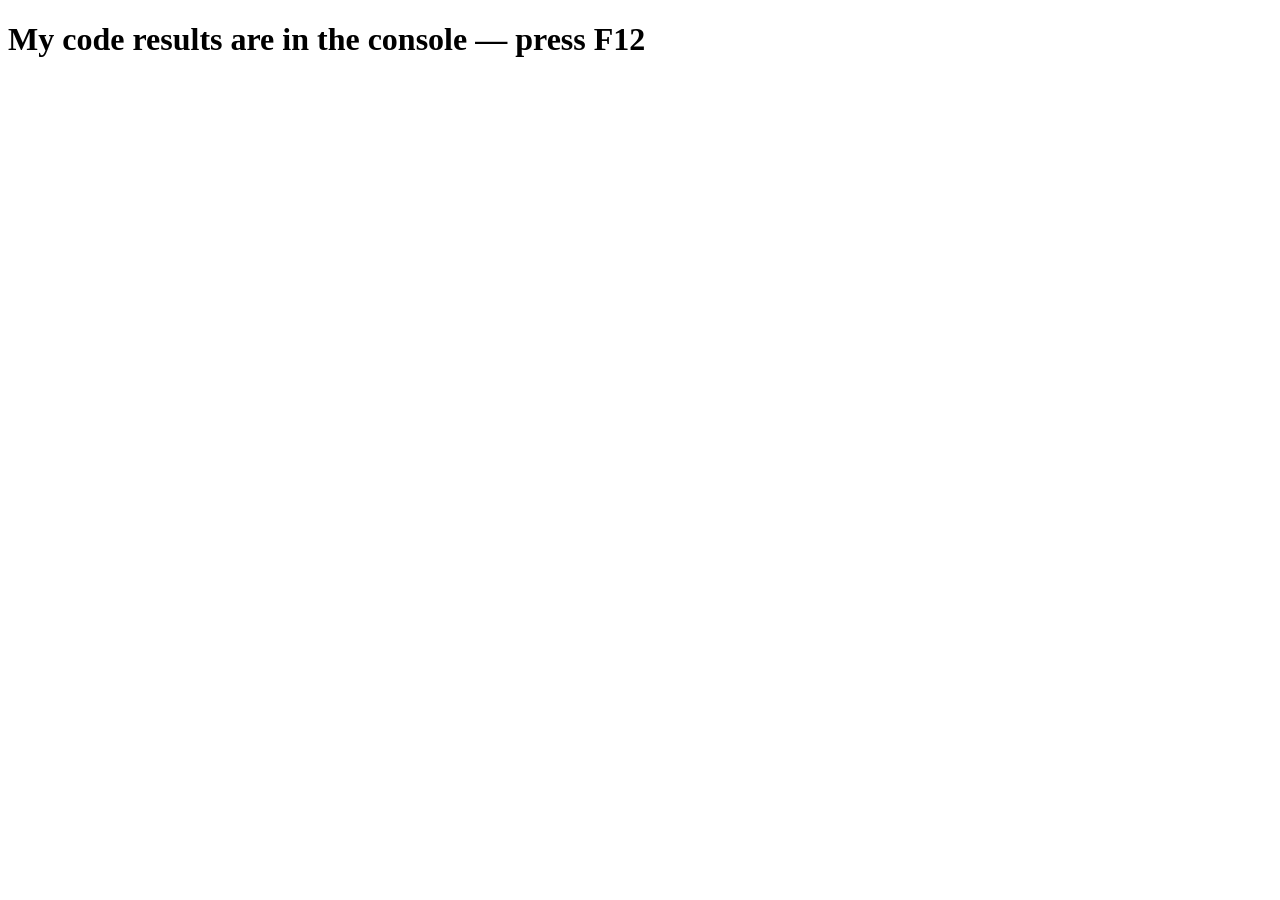
<file: assignment1.html>
<!doctype html>
<html lang="en">
  <head>
    <meta charset="UTF-8" />
    <meta name="viewport" content="width=device-width, initial-scale=1.0" />
    <title>Restaurant Profile</title>
  </head>
  <body>
    <h1>My code results are in the console — press F12</h1>
    <script src="assets/assignment1.js"></script>
  </body>
</html>
</file>
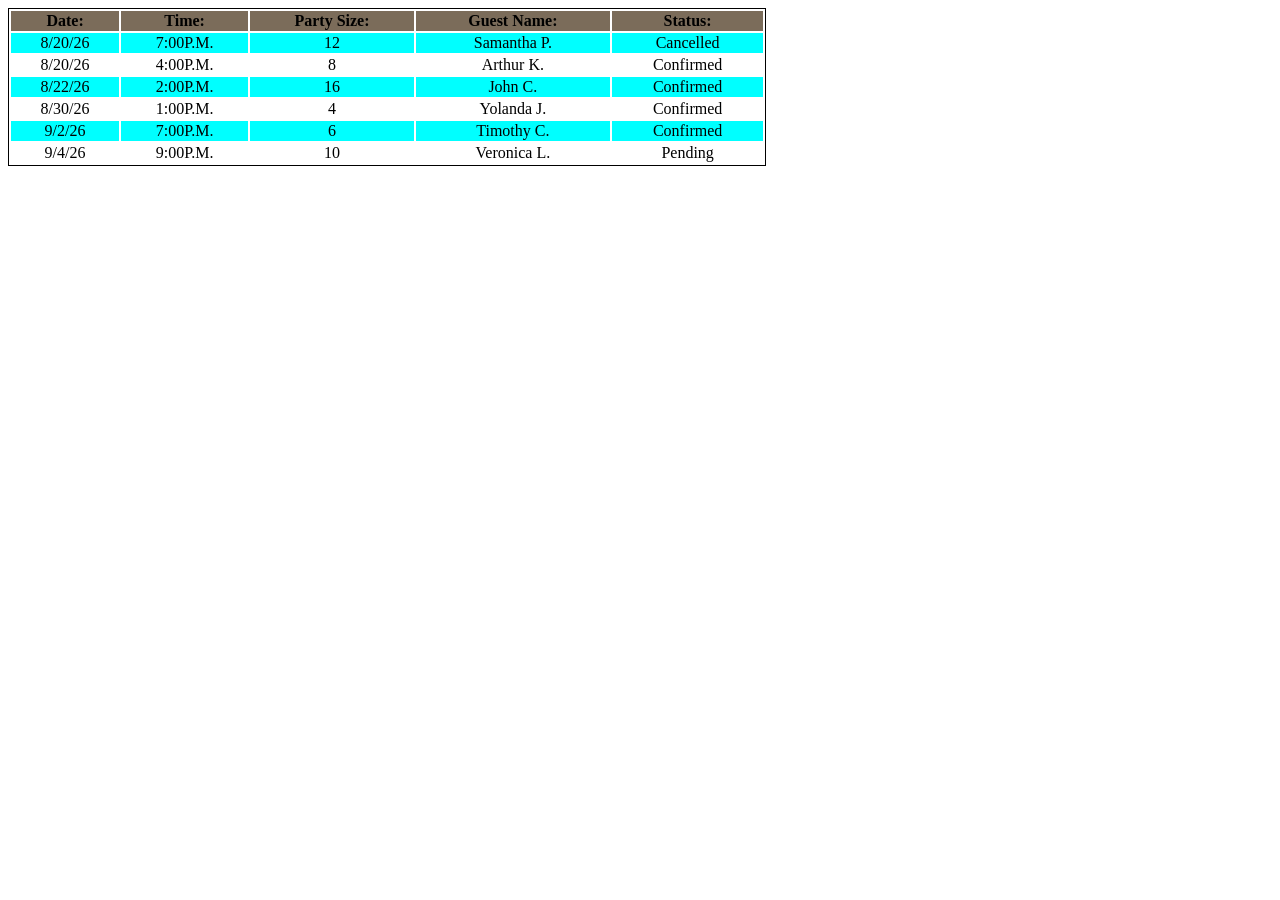
<file: reservations.html>
<!doctype html>
<html lang="en">
  <head>
    <meta charset="UTF-8" />
    <meta name="viewport" content="width=device-width, initial-scale=1.0" />
    <link rel="stylesheet" href="assets/reservations.css">
    <title>Reservations</title>
  </head>
  <table>
    <thead>
        <tr>
            <th>Date:</th>
            <th>Time:</th>
            <th>Party Size:</th>
            <th>Guest Name:</th>
            <th>Status:</th>
        </tr>
    </th>
    <tbody>
        <tr>
            <td>8/20/26</td>
            <td>7:00P.M.</td>
            <td>12</td>
            <td>Samantha P.</td>
            <td class="status-cancelled">Cancelled</td>
        </tr>
        <tr>
            <td>8/20/26</td>
            <td>4:00P.M.</td>
            <td>8</td>
            <td>Arthur K.</td>
            <td class="status-confirmed">Confirmed</td>
        </tr>
        <tr>
            <td>8/22/26</td>
            <td>2:00P.M.</td>
            <td>16</td>
            <td>John C.</td>
            <td class="status-confirmed">Confirmed</td>
        </tr>
        <tr>
            <td>8/30/26</td>
            <td>1:00P.M.</td>
            <td>4</td>
            <td>Yolanda J.</td>
            <td class="status-confirmed">Confirmed</td>
        </tr>
        <tr>
            <td>9/2/26</td>
            <td>7:00P.M.</td>
            <td>6</td>
            <td>Timothy C.</td>
            <td class="status-confirmed">Confirmed</td>
        </tr>
        <tr>
            <td>9/4/26</td>
            <td>9:00P.M.</td>
            <td>10</td>
            <td>Veronica L.</td>
            <td class="status-pending">Pending</td>
        </tr>
    </tbody>
  </table>
  <body></body>
</html>
</file>
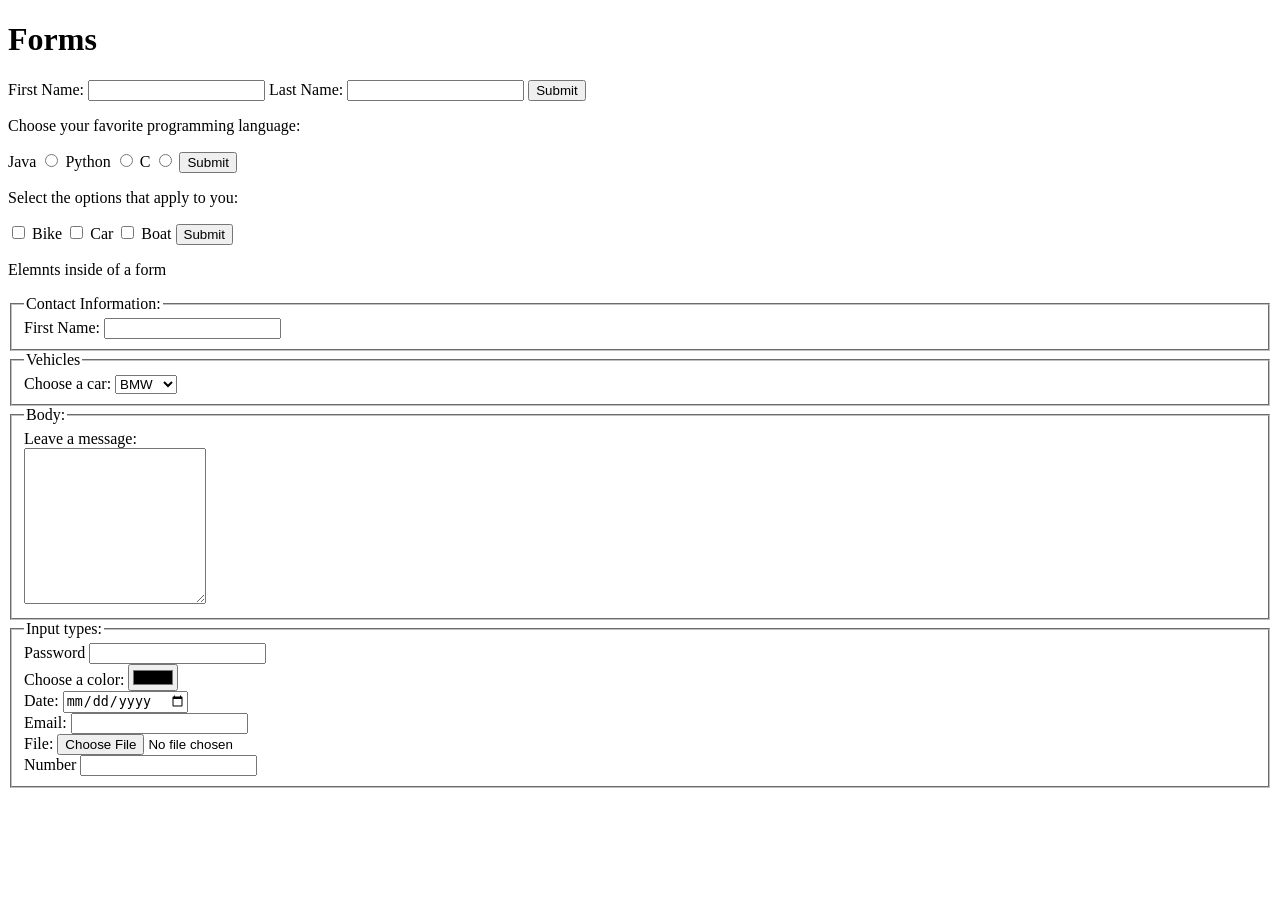
<file: practice/form.html>
<!doctype html>
<html lang="en">
  <head>
    <meta charset="UTF-8" />
    <meta name="viewport" content="width=device-width, initial-scale=1.0" />
    <title>Practice Form</title>
  </head>
  <body>
    <h1>Forms</h1>
    <!-- these attributes allow us to handle data to the server -->
    <form action="" method="">
      <!-- for links data to labels -->
      <label for="fname">First Name: </label>
      <input type="text" id="fname" />
      <label type="text" id="lname" for="lname">Last Name: </label>
      <input type="text" id="lnae" />
      <input type="submit" value="Submit" />
    </form>
    <p>Choose your favorite programming language:</p>
    <!-- an empty form tag allows displaying the elements only -->
    <form>
      <label for="java">Java</label>
      <input type="radio" id="java" name="languages" value="Java" />
      <label for="python">Python</label>
      <input type="radio" id="python" name="languages" value="Python" />
      <label for="C">C</label>
      <input type="radio" id="C" name="languages" value="C" />
      <input type="submit" value="Submit" />
    </form>
    <p>Select the options that apply to you:</p>
    <form>
      <input type="checkbox" id="vehicle_one" name="vehicle" value="Bike" />
      <label for="vehicle_one">Bike</label>
      <input type="checkbox" id="vehicle_two" name="vehicle" value="Car" />
      <label for="vehicle_two">Car</label>
      <input type="checkbox" id="vehicle_three" name="vehicle" value="Boat" />
      <label for="vehicle_three">Boat</label>
      <input type="submit" value="Submit" />
    </form>
    <p>Elemnts inside of a form</p>
    <fieldset>
      <legend>Contact Information:</legend>
      <label type="text" for="fname">First Name: </label>
      <input type="text" for="fname" />
    </fieldset>
    <fieldset>
      <legend>Vehicles</legend>
      <label for="cars">Choose a car: </label>
      <select id="cars">
        <option value="BMW">BMW</option>
        <option value="Ford">Ford</option>
        <option value="Toyota">Toyota</option>
      </select>
    </fieldset>
    <fieldset>
      <legend>Body:</legend>
      <label for="message">Leave a message: </label><br />
      <textarea id="message" rows="10" columns="80"></textarea>
    </fieldset>
    <fieldset>
      <legend>Input types:</legend>
      <!--password-->
      <label for="password">Password</label>
      <input type="password" id="password" /><br />
      <!-- type color, date, email. file, number -->
      <label for="color">Choose a color: </label>
      <input type="color" id="color" /><br />
      <label for="date">Date: </label>
      <input type="date" id="date" /><br />
      <label for="email">Email: </label>
      <input type="email" id="email" /><br />
      <label for="file">File: </label>
      <input type="file" id="file" /><br />
      <label for="number">Number</label>
      <input type="number" id="number" /><br />
    </fieldset>
  </body>
</html>
</file>
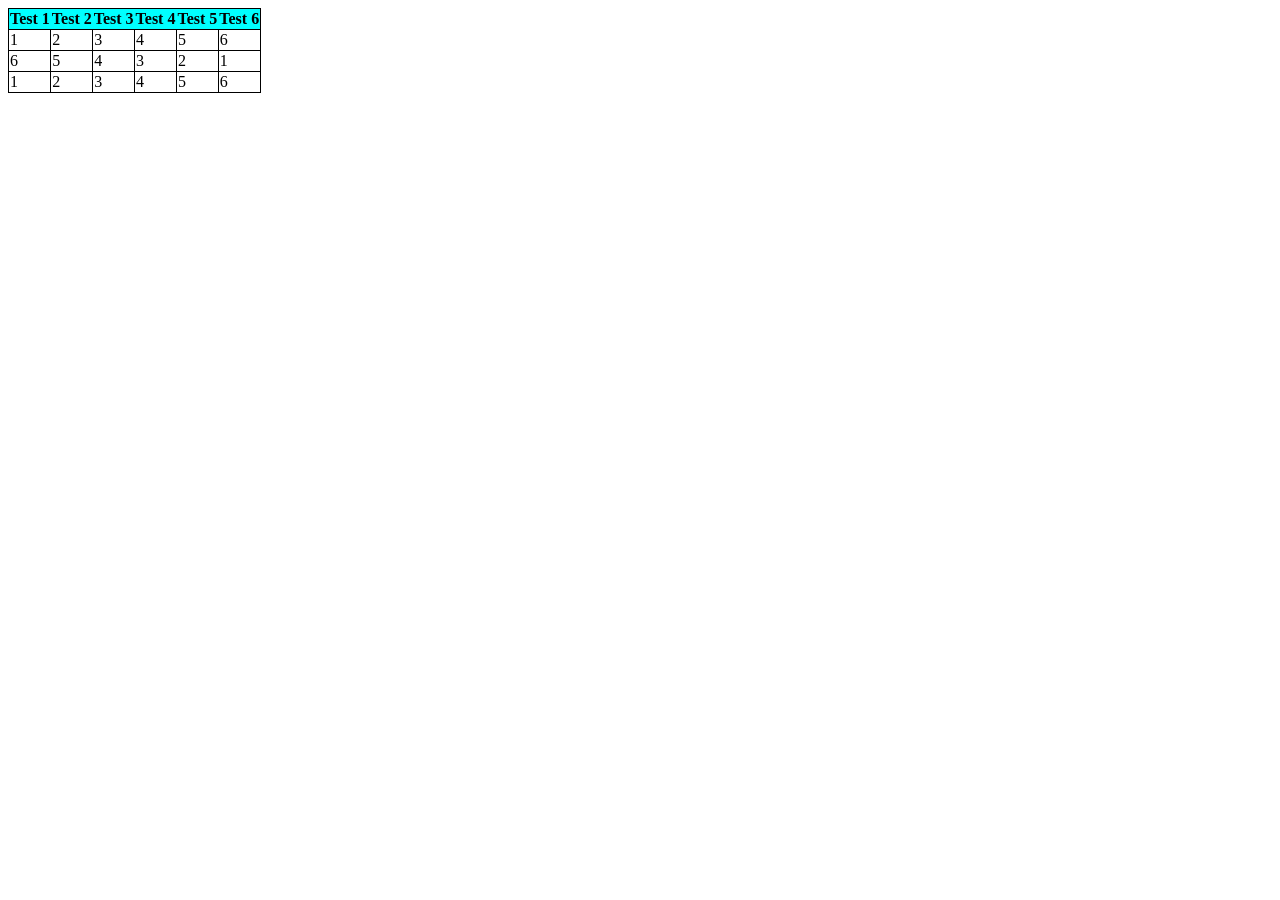
<file: practice/formsPractice.html>
<!doctype html>
<html lang="en">
  <head>
    <meta charset="UTF-8" />
    <meta name="viewport" content="width=device-width, initial-scale=1.0" />
    <title>More Tables Practice</title>
    <link rel="stylesheet" href="formsPractice.css" />
  </head>
  <body>
    <table>
      <thead class="table-head">
        <th>Test 1</th>
        <th>Test 2</th>
        <th>Test 3</th>
        <th>Test 4</th>
        <th>Test 5</th>
        <th>Test 6</th>
      </thead>
      <tbody class="tbody">
        <tr>
          <td>1</td>
          <td>2</td>
          <td>3</td>
          <td>4</td>
          <td>5</td>
          <td>6</td>
        </tr>
        <tr>
          <td>6</td>
          <td>5</td>
          <td>4</td>
          <td>3</td>
          <td>2</td>
          <td>1</td>
        </tr>
        <tr>
          <td>1</td>
          <td>2</td>
          <td>3</td>
          <td>4</td>
          <td>5</td>
          <td>6</td>
        </tr>
      </tbody>
    </table>
  </body>
</html>
</file>
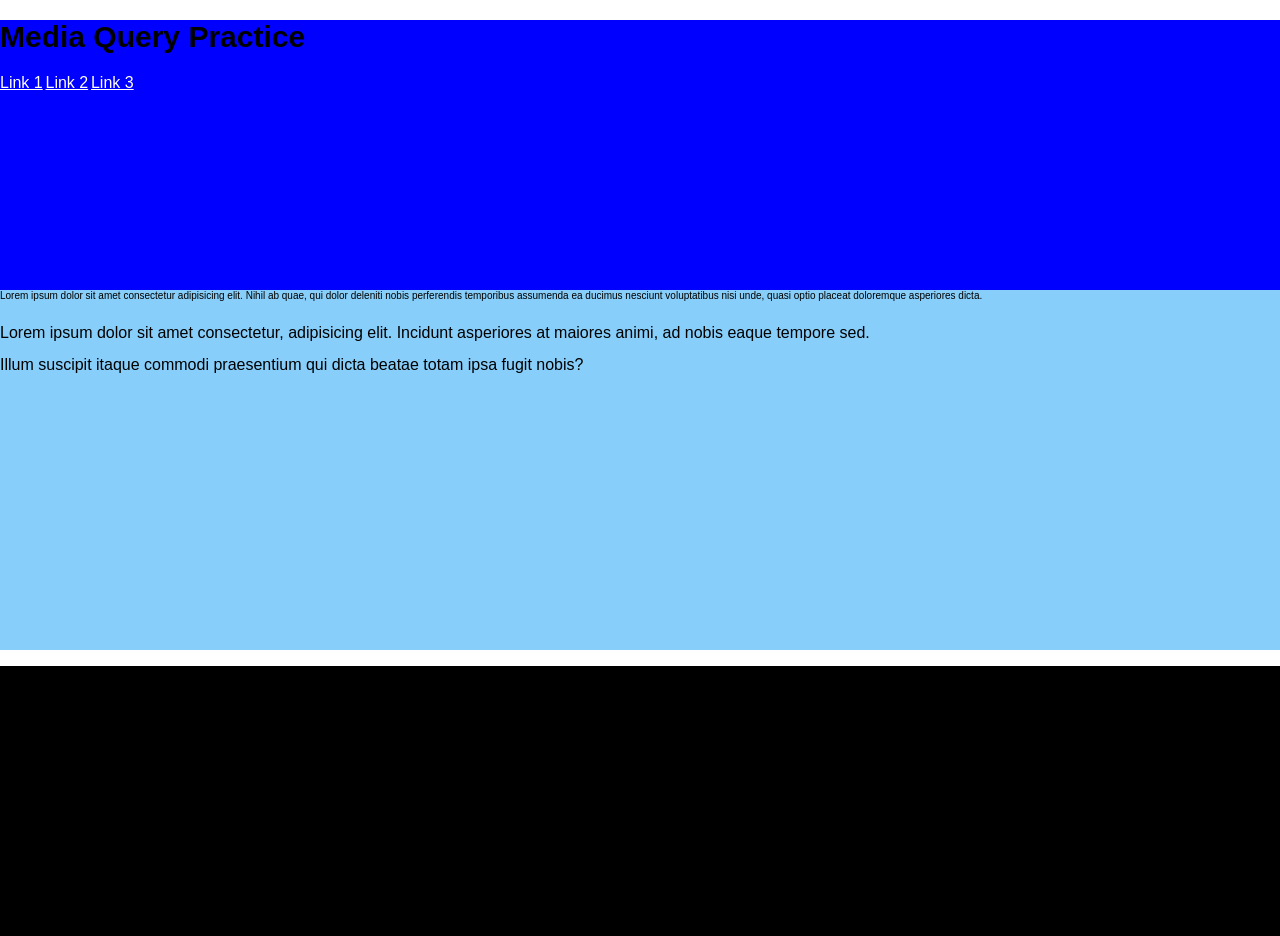
<file: practice/media-query.html>
<!doctype html>
<html lang="en">
  <head>
    <meta charset="UTF-8" />
    <meta name="viewport" content="width=device-width, initial-scale=1.0" />
    <title>Document</title>
    <link rel="stylesheet" href="media-query.css" />
  </head>
  <body>
    <header>
      <h1>Media Query Practice</h1>
      <nav>
        <a href="#">Link 1</a>
        <a href="#">Link 2</a>
        <a href="#">Link 3</a>
      </nav>
    </header>
    <main>
      <section>
        Lorem ipsum dolor sit amet consectetur adipisicing elit. Nihil ab quae,
        qui dolor deleniti nobis perferendis temporibus assumenda ea ducimus
        nesciunt voluptatibus nisi unde, quasi optio placeat doloremque
        asperiores dicta.
      </section>
      <p>
        Lorem ipsum dolor sit amet consectetur, adipisicing elit. Incidunt
        asperiores at maiores animi, ad nobis eaque tempore sed. Illum suscipit
        itaque commodi praesentium qui dicta beatae totam ipsa fugit nobis?
      </p>
    </main>
    <footer>
      <p>
        Lorem ipsum dolor sit amet consectetur adipisicing elit. Deleniti optio
        animi accusantium explicabo quae quis, voluptatibus veniam vel tempora
        voluptates beatae ea quo deserunt minus voluptas vitae, illo ex
        reiciendis?
      </p>
    </footer>
  </body>
</html>
</file>
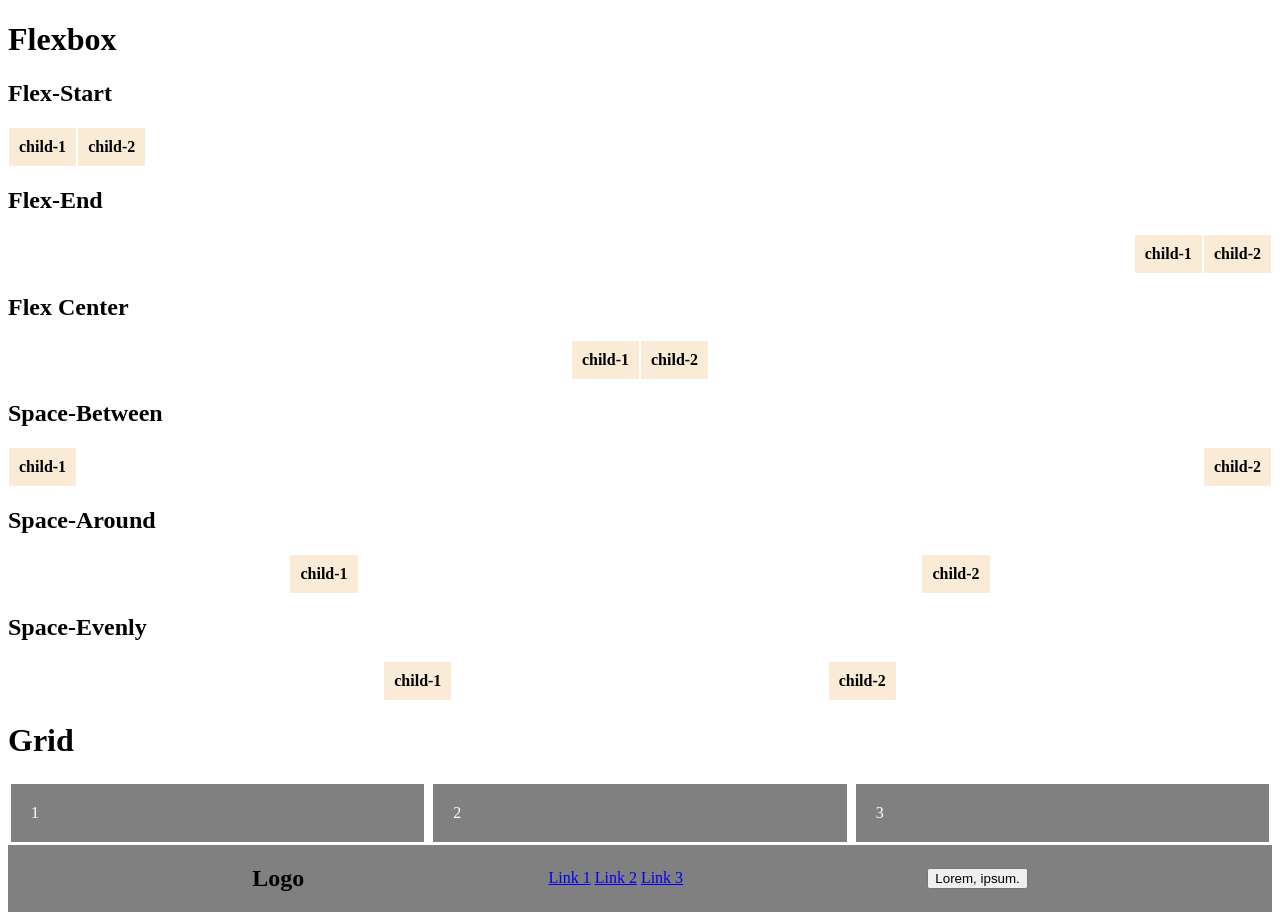
<file: practice/practiceLayout.html>
<!doctype html>
<html lang="en">
  <head>
    <meta charset="UTF-8" />
    <meta name="viewport" content="width=, initial-scale=1.0" />
    <title>Document</title>
    <link rel="stylesheet" href="practiceLayout.css" />
  </head>
  <body>
    <!--flexbox practice-->
    <h1>Flexbox</h1>
    <h2>Flex-Start</h2>
    <div class="container-flex-start">
      <p>child-1</p>
      <p>child-2</p>
    </div>
    <h2>Flex-End</h2>
    <div class="container-flex-end">
      <p>child-1</p>
      <p>child-2</p>
    </div>
    <h2>Flex Center</h2>
    <div class="container-center">
      <p>child-1</p>
      <p>child-2</p>
    </div>
    <h2>Space-Between</h2>
    <div class="container-between">
      <p>child-1</p>
      <p>child-2</p>
    </div>
    <h2>Space-Around</h2>
    <div class="container-around">
      <p>child-1</p>
      <p>child-2</p>
    </div>
    <h2>Space-Evenly</h2>
    <div class="container-evenly">
      <p>child-1</p>
      <p>child-2</p>
    </div>

    <!--grid practice-->
    <h1>Grid</h1>
    <section class="grid-example">
      <div class="item">1</div>
      <div class="item">2</div>
      <div class="item">3</div>
    </section>
    <section class="logo-flex">
      <h1 class="logo-header">Logo</h1>
      <section class="logo-links">
        <a href="#" class="link">Link 1</a>
        <a href="#" class="link">Link 2</a>
        <a href="Link 3" class="link">Link 3</a>
      </section>
      <button class="btn">Lorem, ipsum.</button>
    </section>
  </body>
</html>
</file>
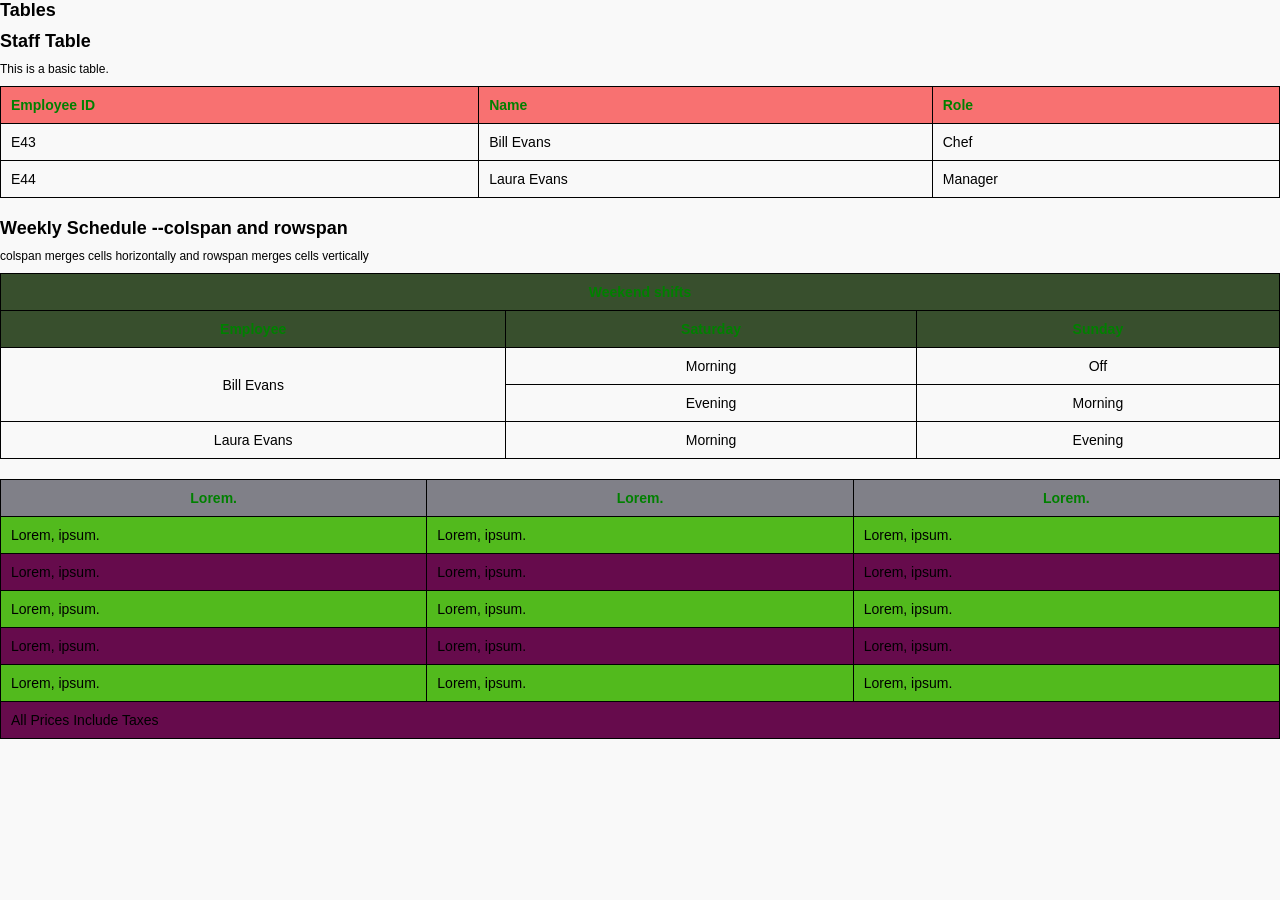
<file: practice/table.html>
<!doctype html>
<html lang="en">
  <head>
    <meta charset="UTF-8" />
    <meta name="viewport" content="width=device-width, initial-scale=1.0" />
    <title>Tables</title>
    <link rel="stylesheet" href="table.css">
  </head>
  <body>
    <h1>Tables</h1>

    <!-- Basic table structure example 1 -->
  <h2>Staff Table</h2>
  <p>This is a basic table.</p>
  <table>
    <thead>
        <tr>
            <th>Employee ID</th>
            <th>Name</th>
            <th>Role</th>
        </tr>
        <tbody>
            <tr>
                <td>E43</td>
                <td>Bill Evans</td>
                <td>Chef</td>
            </tr>
            <tr>
                <td>E44</td>
                <td>Laura Evans</td>
                <td>Manager</td>
            </tr>
        </tbody>
    </thead>
  </table>

  <!-- Example 2 -->
   <h2>Weekly Schedule --colspan and rowspan</h2>
   <p>colspan merges cells horizontally and rowspan merges cells vertically</p>
   <table class="scheduleTable">
    <thead>
      <tr>
        <!-- colspan 3 -->
         <th colspan="3">Weekend shifts</th>
      </tr>
      <tr>
        <th>Employee</th>
        <th>Saturday</th>
        <th>Sunday</th>
      </tr>
    </thead>
    <tbody>
      <!-- rowspan 2 -->
      <tr> 
        <td rowspan="2">Bill Evans</td>
        <td>Morning</td>
        <td>Off</td>
        </tr>
        <tr>
        <td>Evening</td>
        <td>Morning</td>
      </tr>
      <tr>
        <td>Laura Evans</td>
        <td>Morning</td>
        <td>Evening</td>
      </tr>
    </tbody>
   </table>
   <!-- example 3 with nth child and hover-->
    <table class="styledTable">
      <thead>
        <tr>
          <th>Lorem.</th>
          <th>Lorem.</th>
          <th>Lorem.</th>
        </tr>
      </thead>
      <tbody>
        <tr>
          <td>Lorem, ipsum.</td>
          <td>Lorem, ipsum.</td>
          <td>Lorem, ipsum.</td>
        </tr>
        <tr>
          <td>Lorem, ipsum.</td>
          <td>Lorem, ipsum.</td>
          <td>Lorem, ipsum.</td>
        </tr>
        <tr>
          <td>Lorem, ipsum.</td>
          <td>Lorem, ipsum.</td>
          <td>Lorem, ipsum.</td>
        </tr>
        <tr>
          <td>Lorem, ipsum.</td>
          <td>Lorem, ipsum.</td>
          <td>Lorem, ipsum.</td>
        </tr>
        <tr>
          <td>Lorem, ipsum.</td>
          <td>Lorem, ipsum.</td>
          <td>Lorem, ipsum.</td>
        </tr>
        <tr>
          <td colspan="3">
            All Prices Include Taxes
          </td>
        </tr>
      </tbody>
    </table>
</body>
</html>
</file>
<file: assets/reservations.css>
:root {
  --th-bg-color: #7b6c5a;
  --tr-nthchild-odd: #00ffff;
  --hover-tr: #808088;
  --cancelled: red;
  --pending: orange;
  --confirmed: lightgreen;
}

table td {
  text-align: center;
}

table th {
  background-color: var(--th-bg-color);
}

table {
  width: 60%;
  border: 1px solid black;
}

tbody tr:nth-child(odd) {
  background-color: var(--tr-nthchild-odd);
}

tbody tr:hover {
  background-color: var(--hover-tr);
}

.status-cancelled:hover {
  background-color: var(--cancelled);
}

.status-pending:hover {
  background-color: var(--pending);
}

.status-confirmed:hover {
  background-color: var(--confirmed);
}
</file>
<file: practice/formsPractice.css>
table {
  border: 1px solid black;
  border-collapse: collapse;
}

.table-head {
  background-color: aqua;
  border: 1px solid black;
}

td {
  border: 1px solid black;
}

th:hover {
  background-color: greenyellow;
}

td:hover {
  background-color: greenyellow;
}
</file>
<file: practice/media-query.css>
/*Desktop*/
html {
  font-size: 62.5%;
  /*1rem = 10px as 1rem is by default 16px*/
}

body {
  margin: 0;
  padding: 0;
  font-family: arial;
}

p {
  font-size: 1.6rem;
  line-height: 2;
  width: 70%;
}

h1 {
  font-size: 3rem;
}

a {
  font-size: 1.6rem;
  color: white;
}

header {
  background-color: blue;
  height: 30vh;
}

main {
  background-color: lightskyblue;
  height: 40vh;
}

footer {
  background-color: black;
  height: 30vh;
}

/*TABLET*/
@media (min-width: 601px) and (max-width: 768px) {
  header {
    background-color: antiquewhite;
  }

  p {
    width: 85%;
  }

  a {
    display: none;
  }
}

/*Mobile*/
@media (max-width: 600px) {
  header {
    background-color: aqua;
  }

  p {
    width: 100%;
  }

  a {
    display: none;
  }
}
</file>
<file: practice/practiceLayout.css>
p {
  background-color: antiquewhite;
  padding: 10px;
  font-weight: bold;
  margin: 1px;
}

.container-flex-start {
  display: flex;
  justify-content: flex-start;
}

.container-flex-end {
  display: flex;
  justify-content: flex-end;
}

.container-center {
  display: flex;
  justify-content: center;
}

.container-between {
  display: flex;
  justify-content: space-between;
}

.container-around {
  display: flex;
  justify-content: space-around;
}

.container-evenly {
  display: flex;
  justify-content: space-evenly;
}

.item {
  background-color: gray;
  padding: 20px;
  margin: 3px;
  color: white;
}

.grid-example {
  display: grid;
  gap: 3px;
  grid-template-columns: repeat(3, 1fr);
}

/*mini-challenge*/

.logo-flex {
  display: flex;
  justify-content: space-evenly;
  align-items: center;
  background-color: gray;
}
</file>
<file: practice/table.css>
:root {
  --accent-color: #f87171;
  --text-light: green;
  --header-bg: #384f2d;
  --primary-color: #808088;
  --row-alt: #660b4c;
  --row-hover: #224b8c;
  --row-odd: #52ba1d;
}

* {
  margin: 0;
  padding: 0;
}

body {
  font-family: arial;
  background-color: #f9f9f9;
}

p {
  margin-bottom: 10px;
  font-size: 12px;
}

h2 {
  margin-bottom: 10px;
  font-size: 18px;
}

h1 {
  margin-bottom: 10px;
  font-size: 18px;
}

/* header basic table style */

table {
  width: 100%;
  border-collapse: collapse;
  border-radius: 10px;
  margin-bottom: 20px;
}

th,
td {
  border: 1px solid black;
  text-align: left;
  font-size: 14px;
  padding: 10px;
}

th {
  background-color: var(--accent-color);
  color: var(--text-light);
}

/* schedule table */

.scheduleTable th {
  background-color: var(--header-bg);
  text-align: center;
}

.scheduleTable td {
  text-align: center;
}

.styledTable th {
  background-color: var(--primary-color);
  text-align: center;
}

.styledTable td {
  text-align: center;
}

.styledTable th {
  background-color: var(--primary-color);
  text-align: center;
}

.styledTable tbody tr:nth-child(even) {
  background-color: var(--row-alt);
}

.styledTable tbody tr:nth-child(odd) {
  background-color: var(--row-odd);
}

.styledTable tbody tr:hover {
  nacground-color: var(--row-hover);
  color: var(--text-light);
  cursor: pointer;
}

.styledTable td {
  text-align: left;
}
</file>
